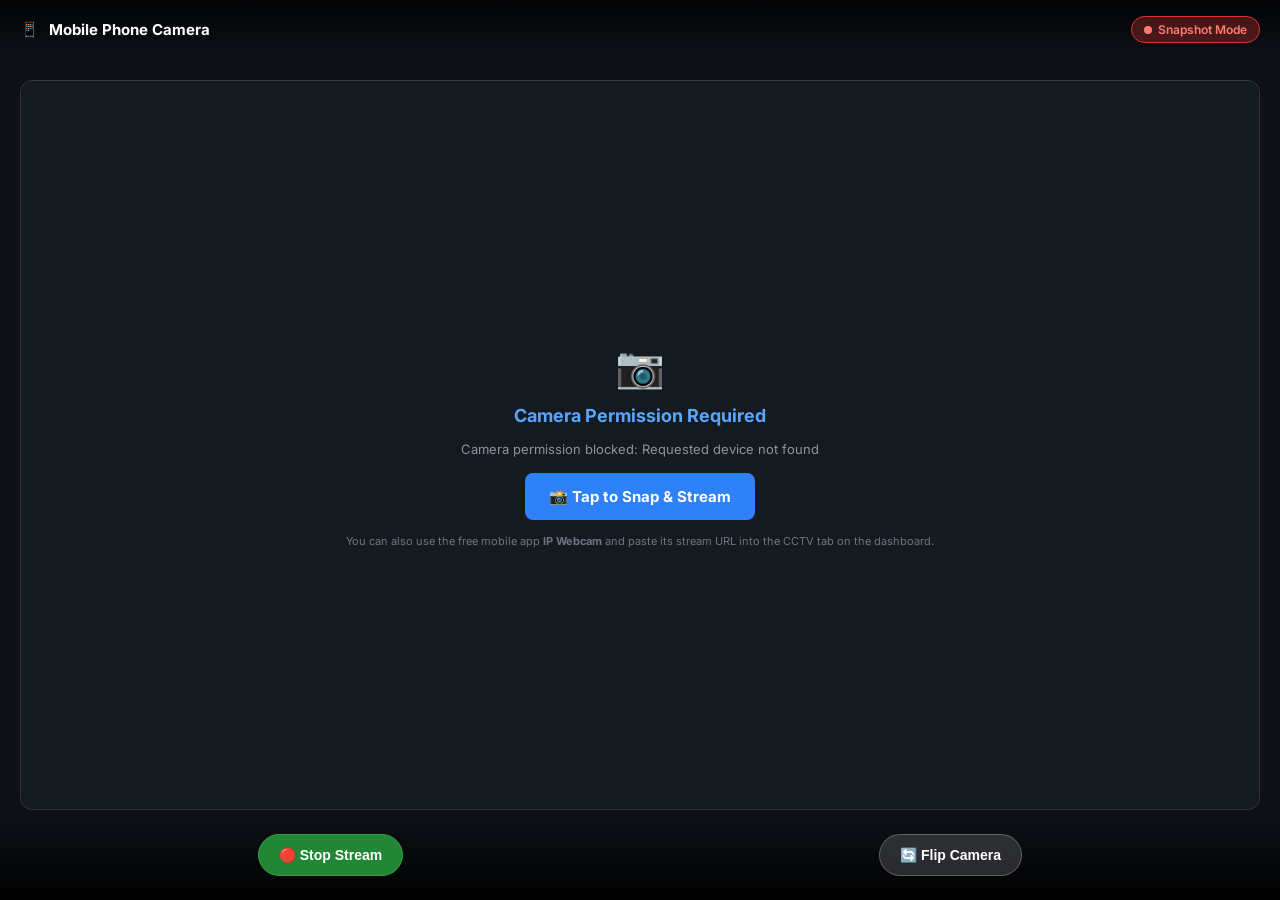
<file: static/mobile.html>
<!DOCTYPE html>
<html lang="en">
<head>
  <meta charset="UTF-8">
  <meta name="viewport" content="width=device-width, initial-scale=1.0, user-scalable=no, maximum-scale=1.0">
  <title>COPS Mobile Surveillance Node</title>
  <link rel="icon" href="data:image/svg+xml,<svg xmlns='http://www.w3.org/2000/svg' viewBox='0 0 100 100'><text y='.9em' font-size='90'>📱</text></svg>">
  <link rel="preconnect" href="https://fonts.googleapis.com">
  <link rel="preconnect" href="https://fonts.gstatic.com" crossorigin>
  <link href="https://fonts.googleapis.com/css2?family=Inter:wght@400;600;700&family=JetBrains+Mono:wght@500;700&display=swap" rel="stylesheet">
  <style>
    * { box-sizing: border-box; margin: 0; padding: 0; }
    body {
      background: #000;
      color: #fff;
      font-family: 'Inter', sans-serif;
      height: 100vh;
      overflow: hidden;
      display: flex;
      flex-direction: column;
    }
    .mobile-header {
      position: absolute;
      top: 0;
      left: 0;
      right: 0;
      background: linear-gradient(180deg, rgba(0,0,0,0.85) 0%, transparent 100%);
      padding: 16px 20px;
      display: flex;
      justify-content: space-between;
      align-items: center;
      z-index: 20;
    }
    .brand {
      display: flex;
      align-items: center;
      gap: 10px;
      font-size: 15px;
      font-weight: 700;
    }
    .status-badge {
      display: inline-flex;
      align-items: center;
      gap: 6px;
      padding: 5px 12px;
      border-radius: 20px;
      font-size: 12px;
      font-weight: 600;
      background: rgba(218, 54, 51, 0.3);
      color: #ff7b72;
      border: 1px solid #da3633;
    }
    .status-badge.streaming {
      background: rgba(46, 160, 67, 0.3);
      color: #3fb950;
      border-color: #2ea043;
    }
    .status-dot {
      width: 8px;
      height: 8px;
      border-radius: 50%;
      background: currentColor;
    }
    .video-viewport {
      flex: 1;
      position: relative;
      background: #0d1117;
      display: flex;
      justify-content: center;
      align-items: center;
    }
    video {
      width: 100%;
      height: 100%;
      object-fit: cover;
    }
    canvas {
      position: absolute;
      inset: 0;
      width: 100%;
      height: 100%;
      pointer-events: none;
    }
    .mobile-footer {
      position: absolute;
      bottom: 0;
      left: 0;
      right: 0;
      background: linear-gradient(0deg, rgba(0,0,0,0.95) 0%, transparent 100%);
      padding: 24px 20px;
      display: flex;
      justify-content: space-around;
      align-items: center;
      z-index: 20;
    }
    .ctrl-btn {
      background: rgba(255, 255, 255, 0.15);
      border: 1px solid rgba(255, 255, 255, 0.25);
      color: #fff;
      font-size: 14px;
      font-weight: 600;
      padding: 12px 20px;
      border-radius: 30px;
      cursor: pointer;
      backdrop-filter: blur(8px);
      display: flex;
      align-items: center;
      gap: 8px;
      outline: none;
    }
    .ctrl-btn.active {
      background: #238636;
      border-color: #2ea043;
    }
    .alert-banner {
      position: absolute;
      top: 75px;
      left: 16px;
      right: 16px;
      background: rgba(218, 54, 51, 0.95);
      color: #fff;
      padding: 12px 16px;
      border-radius: 8px;
      box-shadow: 0 4px 20px rgba(0,0,0,0.6);
      display: flex;
      align-items: center;
      gap: 12px;
      z-index: 25;
      animation: pulse 0.8s infinite alternate;
    }
    .alert-banner.hidden { display: none; }
    @keyframes pulse {
      from { opacity: 0.9; transform: scale(0.99); }
      to { opacity: 1; transform: scale(1.01); }
    }
    .fallback-card {
      position: absolute;
      inset: 20px;
      top: 80px;
      bottom: 90px;
      background: rgba(22, 27, 34, 0.95);
      border: 1px solid #30363d;
      border-radius: 12px;
      padding: 20px;
      display: flex;
      flex-direction: column;
      justify-content: center;
      align-items: center;
      text-align: center;
      gap: 14px;
      z-index: 15;
    }
    .fallback-card.hidden { display: none; }
    .fallback-card h3 { color: #58a6ff; font-size: 18px; }
    .fallback-card p { font-size: 13px; color: #8b949e; line-height: 1.5; }
    .fallback-btn {
      background: #2f81f7;
      color: #fff;
      padding: 14px 24px;
      border-radius: 8px;
      font-weight: 700;
      font-size: 15px;
      border: none;
      cursor: pointer;
    }
  </style>
</head>
<body>

  <div class="mobile-header">
    <div class="brand">
      <span>📱</span>
      <span id="cam-title">Mobile Camera Node</span>
    </div>
    <div id="status-pill" class="status-badge">
      <span class="status-dot"></span>
      <span id="status-text">Connecting...</span>
    </div>
  </div>

  <div class="video-viewport">
    <video id="phone-video" autoplay playsinline muted></video>
    <canvas id="phone-canvas"></canvas>

    <!-- Fallback if phone browser restricts direct camera over HTTP -->
    <div id="http-fallback-card" class="fallback-card hidden">
      <span style="font-size: 40px;">📷</span>
      <h3>Camera Permission Required</h3>
      <p id="fallback-reason">To stream continuously, tap Start below or use a quick snapshot capture.</p>
      <label class="fallback-btn">
        <span>📸 Tap to Snap & Stream</span>
        <input type="file" id="fallback-capture-input" accept="image/*" capture="environment" style="display: none;">
      </label>
      <small style="color: #6e7681; font-size: 11px;">You can also use the free mobile app <strong>IP Webcam</strong> and paste its stream URL into the CCTV tab on the dashboard.</small>
    </div>

    <div id="match-banner" class="alert-banner hidden">
      <span style="font-size: 24px;">🚨</span>
      <div>
        <div style="font-weight: 700; font-size: 14px;">TARGET IDENTIFIED: <span id="match-target-name">--</span></div>
        <div style="font-size: 12px; opacity: 0.9;" id="match-target-info">--</div>
      </div>
    </div>
  </div>

  <div class="mobile-footer">
    <button id="btn-toggle-stream" class="ctrl-btn active">🔴 Stop Stream</button>
    <button id="btn-flip-cam" class="ctrl-btn">🔄 Flip Camera</button>
  </div>

  <script>
    const urlParams = new URLSearchParams(window.location.search);
    const cameraId = urlParams.get("cam_id") || "mobile_1";
    const cameraName = urlParams.get("name") || "Mobile Phone Camera";

    document.getElementById("cam-title").textContent = cameraName;

    const video = document.getElementById("phone-video");
    const canvas = document.getElementById("phone-canvas");
    const ctx = canvas.getContext("2d");
    const statusPill = document.getElementById("status-pill");
    const statusText = document.getElementById("status-text");
    const btnToggleStream = document.getElementById("btn-toggle-stream");
    const btnFlipCam = document.getElementById("btn-flip-cam");
    const matchBanner = document.getElementById("match-banner");
    const matchTargetName = document.getElementById("match-target-name");
    const matchTargetInfo = document.getElementById("match-target-info");
    const fallbackCard = document.getElementById("http-fallback-card");
    const fallbackReason = document.getElementById("fallback-reason");
    const fallbackInput = document.getElementById("fallback-capture-input");

    let currentStream = null;
    let facingMode = "environment"; // default to rear back camera for mobile surveillance
    let isStreaming = true;
    let streamInterval = null;
    let isSending = false;

    async function initCamera() {
      if (currentStream) {
        currentStream.getTracks().forEach(t => t.stop());
      }

      if (!navigator.mediaDevices || !navigator.mediaDevices.getUserMedia) {
        showFallback("Your mobile browser does not allow live video on HTTP without SSL. Use the Snap & Stream button or IP Webcam app.");
        return;
      }

      try {
        currentStream = await navigator.mediaDevices.getUserMedia({
          video: {
            facingMode: { ideal: facingMode },
            width: { ideal: 640 },
            height: { ideal: 480 }
          },
          audio: false
        });

        video.srcObject = currentStream;
        fallbackCard.classList.add("hidden");

        video.onloadedmetadata = () => {
          canvas.width = video.videoWidth;
          canvas.height = video.videoHeight;
          startStreamingLoop();
        };

        statusPill.className = "status-badge streaming";
        statusText.textContent = "Live Stream Active";
      } catch (err) {
        showFallback("Camera permission blocked: " + err.message);
      }
    }

    function showFallback(msg) {
      fallbackCard.classList.remove("hidden");
      fallbackReason.textContent = msg;
      statusPill.className = "status-badge";
      statusText.textContent = "Snapshot Mode";
    }

    // Fallback file input capture
    fallbackInput.addEventListener("change", (e) => {
      const file = e.target.files[0];
      if (file) {
        const reader = new FileReader();
        reader.onload = async (event) => {
          const b64 = event.target.result;
          statusPill.className = "status-badge streaming";
          statusText.textContent = "Snapshot Uploaded";
          try {
            const res = await fetch("/api/mobile/frame", {
              method: "POST",
              headers: { "Content-Type": "application/json" },
              body: JSON.stringify({
                camera_id: cameraId,
                camera_name: cameraName,
                image: b64,
                force_recognition: true
              })
            });
            if (res.ok) {
              const data = await res.json();
              drawDetections(data);
            }
          } catch (e) {
            console.warn(e);
          }
        };
        reader.readAsDataURL(file);
      }
    });

    function startStreamingLoop() {
      if (streamInterval) clearInterval(streamInterval);

      const off = document.createElement("canvas");
      const offCtx = off.getContext("2d");

      // Send frame every ~200ms (5 FPS)
      streamInterval = setInterval(async () => {
        if (!isStreaming || isSending || !video.videoWidth) return;

        isSending = true;
        try {
          off.width = 480;
          off.height = Math.round(480 * (video.videoHeight / video.videoWidth));
          offCtx.drawImage(video, 0, 0, off.width, off.height);

          const b64 = off.toDataURL("image/jpeg", 0.7);

          const res = await fetch("/api/mobile/frame", {
            method: "POST",
            headers: { "Content-Type": "application/json" },
            body: JSON.stringify({
              camera_id: cameraId,
              camera_name: cameraName,
              image: b64,
              force_recognition: true,
              weapon_threshold: 0.42
            })
          });

          if (res.ok) {
            const data = await res.json();
            drawDetections(data);
          }
        } catch (e) {
          console.warn("Stream frame failed:", e);
        } finally {
          isSending = false;
        }
      }, 200);
    }

    function drawDetections(data) {
      ctx.clearRect(0, 0, canvas.width, canvas.height);
      let matched = null;
      let matchedWeapon = null;

      const scaleX = canvas.width / 480;
      const scaleY = canvas.height / (480 * (video.videoHeight / video.videoWidth));

      // 0. Draw Full Body Humans
      if (data.bodies && data.bodies.length > 0) {
        for (const body of data.bodies) {
          const [bx, by, bw, bh] = body.bbox;
          const sx = bx * scaleX;
          const sy = by * scaleY;
          const sw = bw * scaleX;
          const sh = bh * scaleY;

          ctx.save();
          ctx.lineWidth = 3;
          ctx.strokeStyle = "#388bfd";
          ctx.fillStyle = "rgba(56, 139, 253, 0.08)";
          ctx.fillRect(sx, sy, sw, sh);
          ctx.strokeRect(sx, sy, sw, sh);

          const bLabel = `👤 PERSON (${body.confidence}%)`;
          ctx.font = "bold 14px Inter, sans-serif";
          const tagY = sy + sh + 20 < canvas.height ? sy + sh + 4 : (sy > 26 ? sy - 26 : sy);
          ctx.fillStyle = "#1f6feb";
          ctx.fillRect(sx, tagY, ctx.measureText(bLabel).width + 14, 22);
          ctx.fillStyle = "#fff";
          ctx.fillText(bLabel, sx + 6, tagY + 16);
          ctx.restore();
        }
      }

      // 1. Draw Faces & Cornea/Ocular Biometrics
      if (data.faces && data.faces.length > 0) {
        for (const face of data.faces) {
          const [x, y, w, h] = face.bbox;
          const sx = x * scaleX;
          const sy = y * scaleY;
          const sw = w * scaleX;
          const sh = h * scaleY;

          const isMatch = face.is_match;
          const isMasked = face.is_masked;

          ctx.save();
          ctx.lineWidth = 4;
          if (isMatch) {
            ctx.strokeStyle = "#ff7b72";
            ctx.fillStyle = "#da3633";
          } else if (isMasked) {
            ctx.strokeStyle = "#b388ff";
            ctx.fillStyle = "#7c4dff";
          } else {
            ctx.strokeStyle = "#e3b341";
            ctx.fillStyle = "#d29922";
          }
          ctx.strokeRect(sx, sy, sw, sh);

          let label = isMatch
            ? (isMasked ? `🚨 ${face.name} [😷 MASKED] (${face.confidence}%)` : `🚨 ${face.name} (${face.confidence}%)`)
            : (isMasked ? `😷 MASK DETECTED (Ocular Active)` : "Unrecognized");

          ctx.font = "bold 15px Inter, sans-serif";
          ctx.fillRect(sx, sy > 30 ? sy - 30 : sy, ctx.measureText(label).width + 16, 26);
          ctx.fillStyle = "#fff";
          ctx.fillText(label, sx + 8, sy > 30 ? sy - 11 : sy + 18);

          // Draw Cornea / Eye Target Reticles
          if (face.ocular) {
            const eyes = [face.ocular.right_eye, face.ocular.left_eye];
            for (const eye of eyes) {
              const ex = eye[0] * scaleX;
              const ey = eye[1] * scaleY;
              const r = Math.max(6, (face.ocular.iod || 30) * scaleX * 0.16);

              ctx.lineWidth = 2;
              ctx.strokeStyle = isMatch ? "#00e676" : "#00e5ff";
              ctx.beginPath();
              ctx.arc(ex, ey, r, 0, 2 * Math.PI);
              ctx.stroke();

              ctx.fillStyle = isMatch ? "#00e676" : "#00e5ff";
              ctx.beginPath();
              ctx.arc(ex, ey, 2.5, 0, 2 * Math.PI);
              ctx.fill();
            }
          }
          ctx.restore();

          if (face.is_match) matched = face;
        }
      }

      // 2. Draw Weapons (Knives / Guns)
      if (data.weapons && data.weapons.length > 0) {
        for (const weapon of data.weapons) {
          const [x, y, w, h] = weapon.bbox;
          const sx = x * scaleX;
          const sy = y * scaleY;
          const sw = w * scaleX;
          const sh = h * scaleY;

          ctx.save();
          ctx.lineWidth = 4;
          ctx.strokeStyle = "#ff1744";
          ctx.strokeRect(sx, sy, sw, sh);

          const icon = weapon.class === "knife" ? "🔪" : "🔫";
          const wLabel = `${icon} ARMED: ${weapon.label.toUpperCase()} (${weapon.confidence}%)`;

          ctx.fillStyle = "#d50000";
          ctx.font = "bold 16px Inter, sans-serif";
          ctx.fillRect(sx, sy > 32 ? sy - 32 : sy, ctx.measureText(wLabel).width + 16, 28);
          ctx.fillStyle = "#fff";
          ctx.fillText(wLabel, sx + 8, sy > 32 ? sy - 12 : sy + 20);
          ctx.restore();

          if (weapon.is_confirmed !== false) {
            matchedWeapon = weapon;
          }
        }
      }

      if (matchedWeapon) {
        const icon = matchedWeapon.class === "knife" ? "🔪" : "🔫";
        matchTargetName.textContent = `${icon} WEAPON: ${matchedWeapon.label.toUpperCase()}`;
        matchTargetInfo.textContent = `Armed Threat: Visual Weapon Detection confirmed (${matchedWeapon.confidence}%)`;
        matchBanner.classList.remove("hidden");
      } else if (matched) {
        matchTargetName.textContent = matched.is_masked ? `${matched.name} [😷 MASKED SUSPECT]` : matched.name;
        matchTargetInfo.textContent = matched.is_masked
          ? `Ocular / Cornea Biometrics Match (${matched.confidence}%) - Face Occluded by Mask`
          : `${matched.confidence}% Face Structure Match`;
        matchBanner.classList.remove("hidden");
      } else {
        matchBanner.classList.add("hidden");
      }
    }

    btnToggleStream.addEventListener("click", () => {
      isStreaming = !isStreaming;
      if (isStreaming) {
        btnToggleStream.textContent = "🔴 Stop Stream";
        btnToggleStream.className = "ctrl-btn active";
        statusPill.className = "status-badge streaming";
        statusText.textContent = "Live Stream Active";
      } else {
        btnToggleStream.textContent = "▶️ Start Stream";
        btnToggleStream.className = "ctrl-btn";
        statusPill.className = "status-badge";
        statusText.textContent = "Stream Paused";
        ctx.clearRect(0, 0, canvas.width, canvas.height);
        matchBanner.classList.add("hidden");
      }
    });

    btnFlipCam.addEventListener("click", () => {
      facingMode = facingMode === "environment" ? "user" : "environment";
      initCamera();
    });

    initCamera();
  </script>
</body>
</html>
</file>
